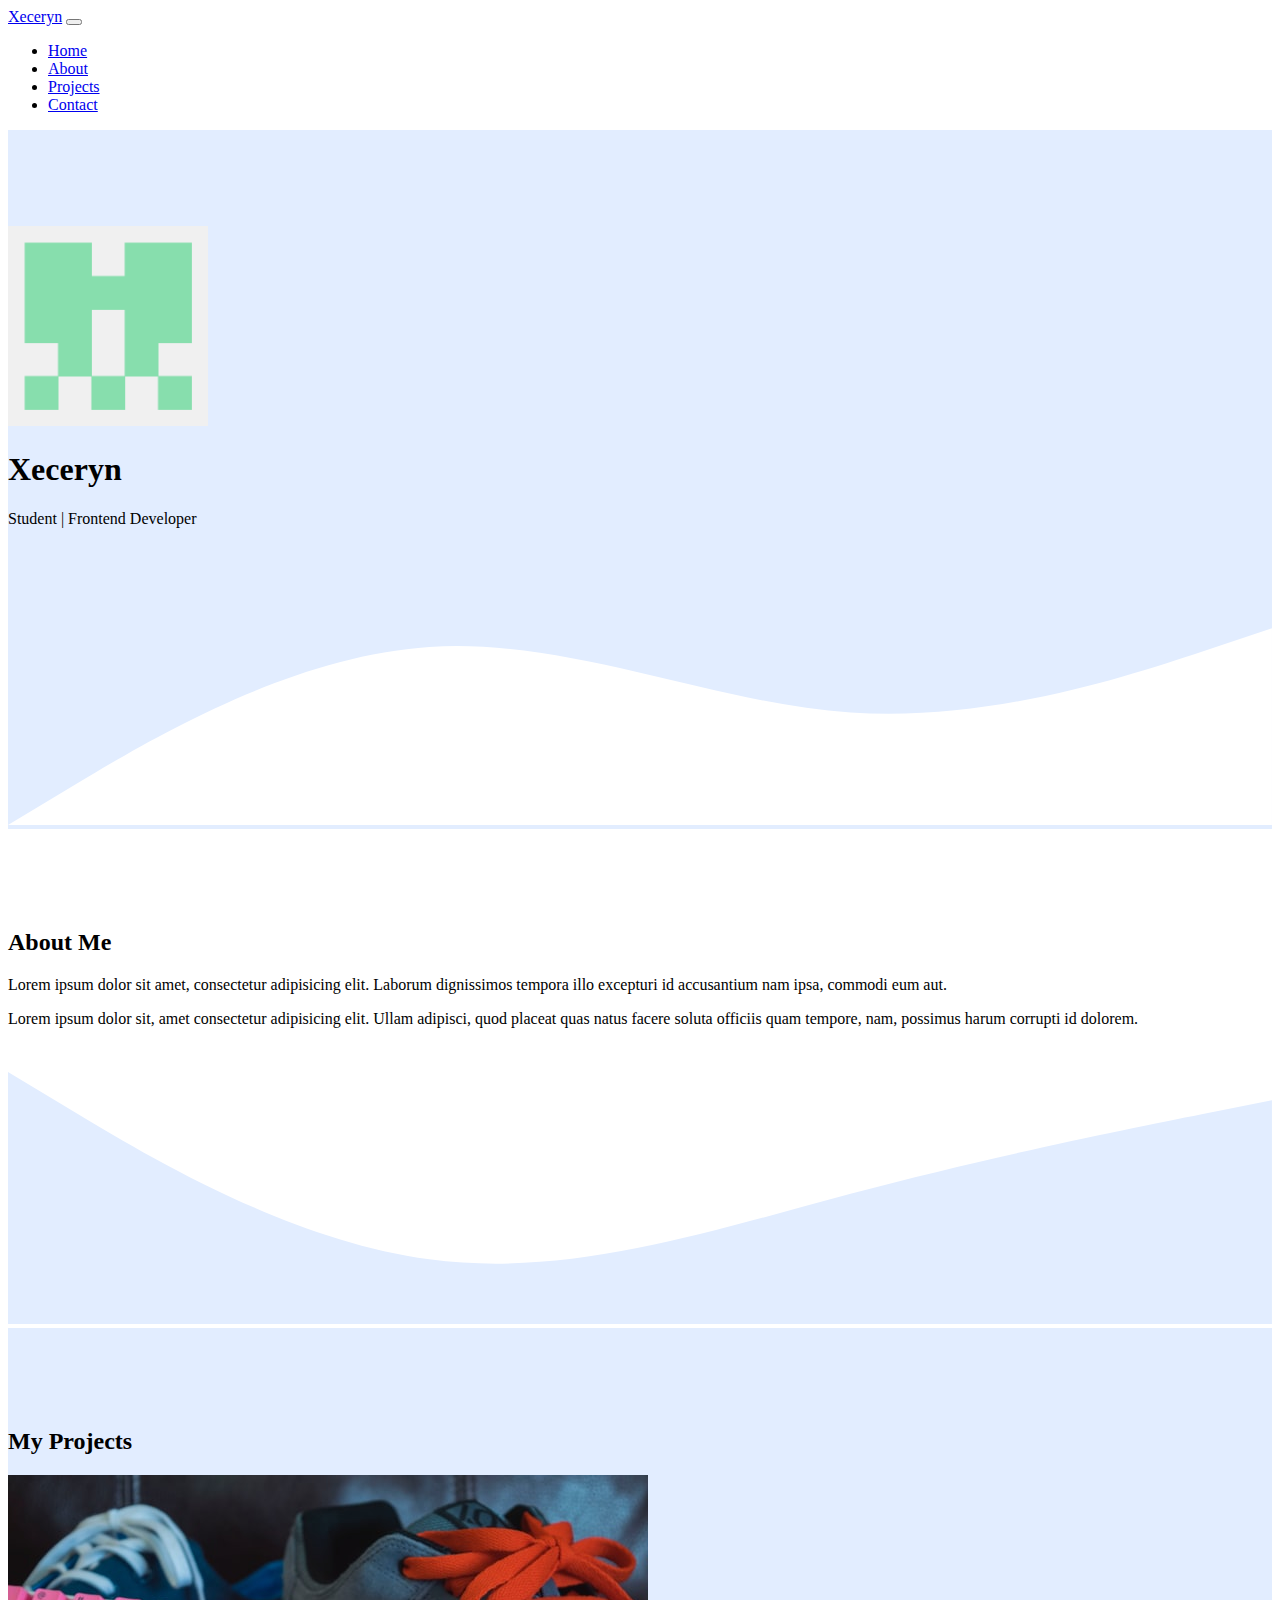
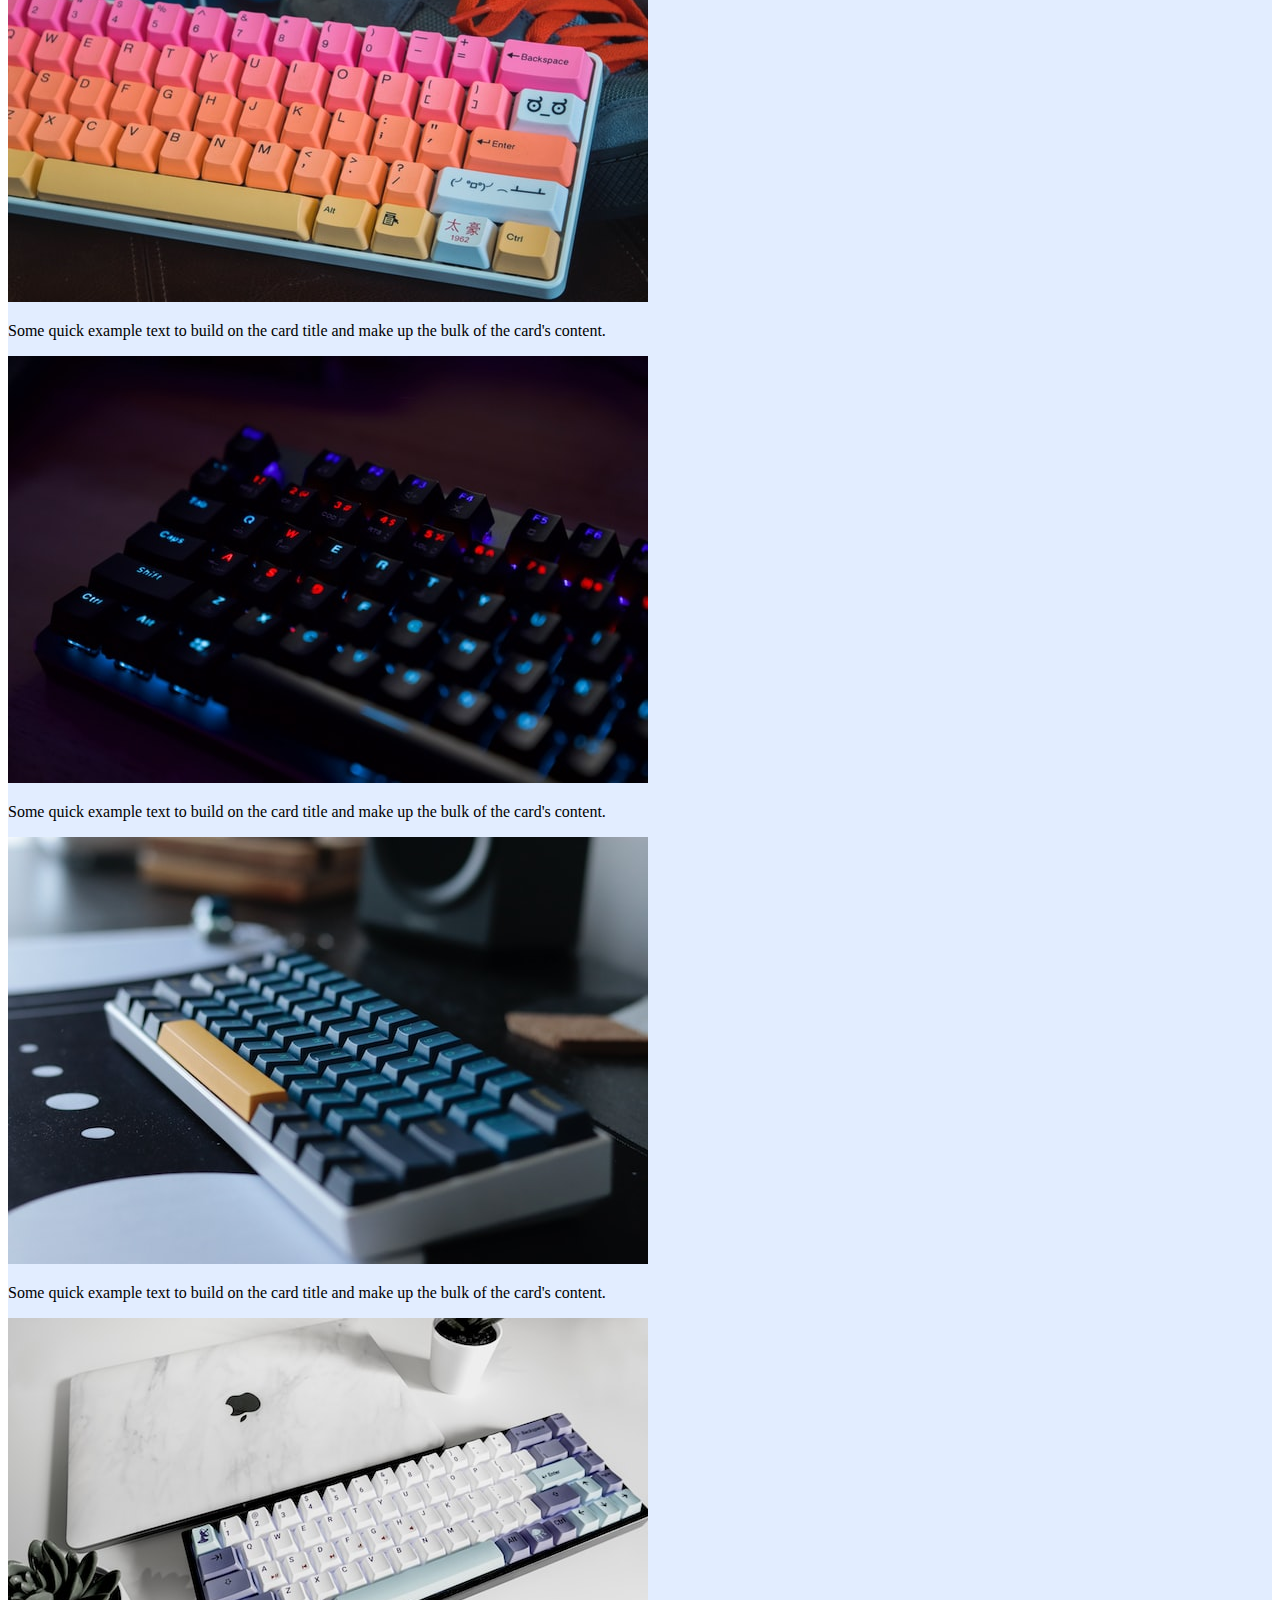
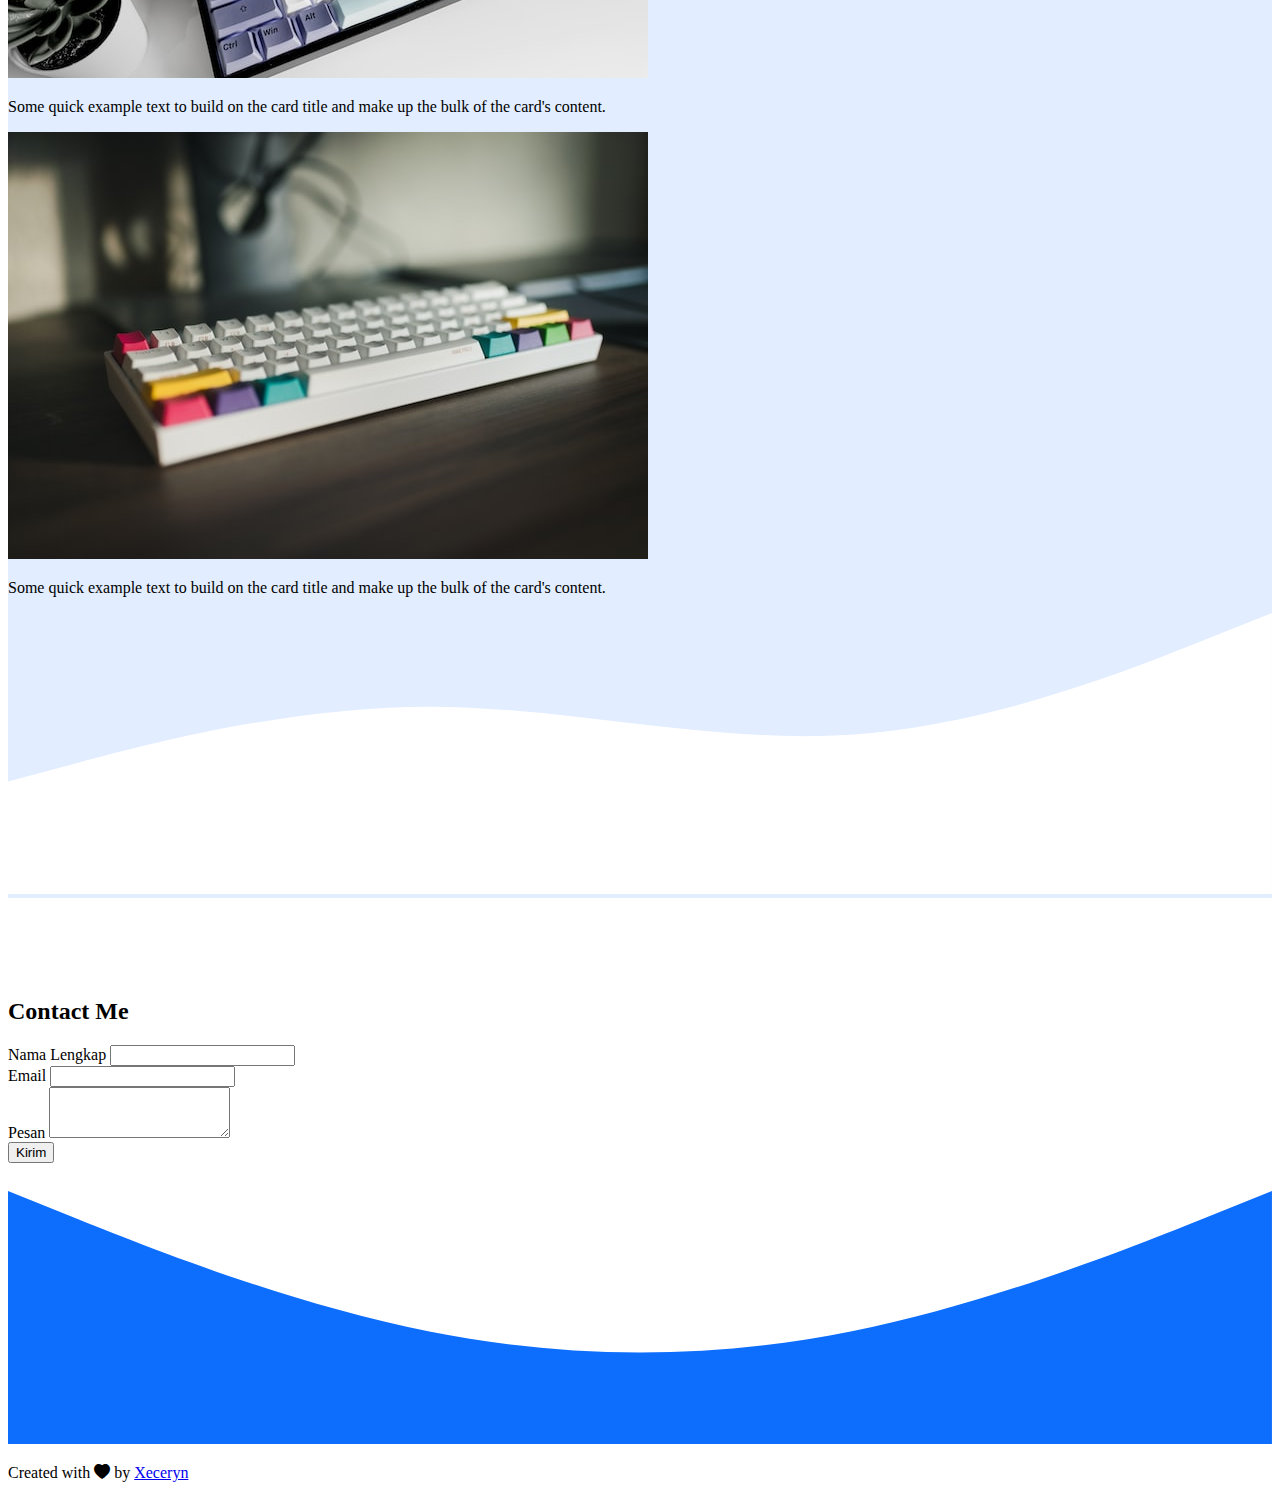
<file: index.html>
<!DOCTYPE html>
<html lang="en">
  <head>
    <!-- Required meta tags -->
    <meta charset="utf-8" />
    <meta name="viewport" content="width=device-width, initial-scale=1" />

    <!-- Bootstrap CSS -->
    <link href="https://cdn.jsdelivr.net/npm/bootstrap@5.0.2/dist/css/bootstrap.min.css" rel="stylesheet" integrity="sha384-EVSTQN3/azprG1Anm3QDgpJLIm9Nao0Yz1ztcQTwFspd3yD65VohhpuuCOmLASjC" crossorigin="anonymous" />

    <!-- Bootstrap Icons -->
    <link rel="stylesheet" href="https://cdn.jsdelivr.net/npm/bootstrap-icons@1.9.1/font/bootstrap-icons.css" />

    <!-- My CSS -->
    <link rel="stylesheet" href="./src/css/myportfolio.css" />

    <title>My Portfolio | Xeceryn</title>
  </head>
  <body id="home">
    <!-- Navbar -->
    <nav class="navbar fixed-top navbar-expand-lg navbar-dark bg-primary shadow-sm">
      <div class="container">
        <a class="navbar-brand" href="#">Xeceryn</a>
        <button class="navbar-toggler" type="button" data-bs-toggle="collapse" data-bs-target="#navbarNav" aria-controls="navbarNav" aria-expanded="false" aria-label="Toggle navigation">
          <span class="navbar-toggler-icon"></span>
        </button>
        <div class="collapse navbar-collapse" id="navbarNav">
          <ul class="navbar-nav ms-auto">
            <li class="nav-item">
              <a class="nav-link active" aria-current="page" href="#home">Home</a>
            </li>
            <li class="nav-item">
              <a class="nav-link" href="#about">About</a>
            </li>
            <li class="nav-item">
              <a class="nav-link" href="#projects">Projects</a>
            </li>
            <li class="nav-item">
              <a class="nav-link" href="#contact">Contact</a>
            </li>
          </ul>
        </div>
      </div>
    </nav>
    <!-- End Navbar  -->

    <!-- Jumbotron -->
    <section class="jumbotron text-center">
      <img src="./src/img/xeceryn.png" alt="Xeceryn" width="200" class="rounded-circle img-thumbnail" />
      <h1 class="display-4">Xeceryn</h1>
      <p class="lead">Student | Frontend Developer</p>
      <svg xmlns="http://www.w3.org/2000/svg" viewBox="0 0 1440 320">
        <path
          fill="#ffffff"
          fill-opacity="1"
          d="M0,320L80,272C160,224,320,128,480,117.3C640,107,800,181,960,192C1120,203,1280,149,1360,122.7L1440,96L1440,320L1360,320C1280,320,1120,320,960,320C800,320,640,320,480,320C320,320,160,320,80,320L0,320Z"
        ></path>
      </svg>
    </section>
    <!-- End Jumbotron -->

    <!-- About -->
    <section id="about">
      <div class="container">
        <div class="row">
          <div class="col text-center mb-3">
            <h2>About Me</h2>
          </div>
        </div>
        <div class="row justify-content-center fs-5 text-center">
          <div class="col-md-4">
            <p>Lorem ipsum dolor sit amet, consectetur adipisicing elit. Laborum dignissimos tempora illo excepturi id accusantium nam ipsa, commodi eum aut.</p>
          </div>
          <div class="col-md-4">
            <p>Lorem ipsum dolor sit, amet consectetur adipisicing elit. Ullam adipisci, quod placeat quas natus facere soluta officiis quam tempore, nam, possimus harum corrupti id dolorem.</p>
          </div>
        </div>
      </div>
      <svg xmlns="http://www.w3.org/2000/svg" viewBox="0 0 1440 320">
        <path
          fill="#e2edff"
          fill-opacity="1"
          d="M0,32L80,80C160,128,320,224,480,245.3C640,267,800,213,960,170.7C1120,128,1280,96,1360,80L1440,64L1440,320L1360,320C1280,320,1120,320,960,320C800,320,640,320,480,320C320,320,160,320,80,320L0,320Z"
        ></path>
      </svg>
    </section>
    <!-- End About -->

    <!-- Projects -->
    <section id="projects">
      <div class="container">
        <div class="row text-center mb-3">
          <div class="col">
            <h2>My Projects</h2>
          </div>
        </div>
        <div class="row justify-content-center">
          <div class="col-md-4 mb-3">
            <div class="card">
              <img src="./src/img/projects/1.jpg" class="card-img-top" alt="Project 1" />
              <div class="card-body">
                <p class="card-text">Some quick example text to build on the card title and make up the bulk of the card's content.</p>
              </div>
            </div>
          </div>
          <div class="col-md-4 mb-3">
            <div class="card">
              <img src="./src/img/projects/2.jpg" class="card-img-top" alt="Project 2" />
              <div class="card-body">
                <p class="card-text">Some quick example text to build on the card title and make up the bulk of the card's content.</p>
              </div>
            </div>
          </div>
          <div class="col-md-4 mb-3">
            <div class="card">
              <img src="./src/img/projects/3.jpg" class="card-img-top" alt="Project 3" />
              <div class="card-body">
                <p class="card-text">Some quick example text to build on the card title and make up the bulk of the card's content.</p>
              </div>
            </div>
          </div>
          <div class="col-md-4 mb-3">
            <div class="card">
              <img src="./src/img/projects/4.jpg" class="card-img-top" alt="Project 4" />
              <div class="card-body">
                <p class="card-text">Some quick example text to build on the card title and make up the bulk of the card's content.</p>
              </div>
            </div>
          </div>
          <div class="col-md-4 mb-3">
            <div class="card">
              <img src="./src/img/projects/5.jpg" class="card-img-top" alt="Project 5" />
              <div class="card-body">
                <p class="card-text">Some quick example text to build on the card title and make up the bulk of the card's content.</p>
              </div>
            </div>
          </div>
        </div>
      </div>
      <svg xmlns="http://www.w3.org/2000/svg" viewBox="0 0 1440 320">
        <path
          fill="#ffffff"
          fill-opacity="1"
          d="M0,192L80,170.7C160,149,320,107,480,106.7C640,107,800,149,960,138.7C1120,128,1280,64,1360,32L1440,0L1440,320L1360,320C1280,320,1120,320,960,320C800,320,640,320,480,320C320,320,160,320,80,320L0,320Z"
        ></path>
      </svg>
    </section>
    <!-- End Projects -->

    <!-- Contact -->
    <section id="contact">
      <div class="container">
        <div class="row text-center mb-3">
          <div class="col">
            <h2>Contact Me</h2>
          </div>
        </div>
        <div class="row justify-content-center">
          <div class="col-md-6">
            <form>
              <div class="mb-3">
                <label for="name" class="form-label">Nama Lengkap</label>
                <input type="text" class="form-control" id="name" aria-describedby="name" />
              </div>
              <div class="mb-3">
                <label for="email" class="form-label">Email</label>
                <input type="email" class="form-control" id="email" aria-describedby="enail" />
              </div>
              <div class="mb-3">
                <label for="pesan" class="form-label">Pesan</label>
                <textarea class="form-control" id="pesan" rows="3"></textarea>
              </div>
              <button type="submit" class="btn btn-primary">Kirim</button>
            </form>
          </div>
        </div>
      </div>
      <svg xmlns="http://www.w3.org/2000/svg" viewBox="0 0 1440 320">
        <path
          fill="#0d6efd"
          fill-opacity="1"
          d="M0,32L80,64C160,96,320,160,480,192C640,224,800,224,960,192C1120,160,1280,96,1360,64L1440,32L1440,320L1360,320C1280,320,1120,320,960,320C800,320,640,320,480,320C320,320,160,320,80,320L0,320Z"
        ></path>
      </svg>
    </section>
    <!-- End Contact -->

    <!-- Footer -->
    <footer class="bg-primary text-white text-center pb-5">
      <p>Created with <i class="bi bi-heart-fill text-danger"></i> by <a href="https://github.com/Xeceryn" class="text-white fw-bold">Xeceryn</a></p>
    </footer>
    <!-- End Footer -->
    <script src="https://cdn.jsdelivr.net/npm/bootstrap@5.0.2/dist/js/bootstrap.bundle.min.js" integrity="sha384-MrcW6ZMFYlzcLA8Nl+NtUVF0sA7MsXsP1UyJoMp4YLEuNSfAP+JcXn/tWtIaxVXM" crossorigin="anonymous"></script>
  </body>
</html>
</file>
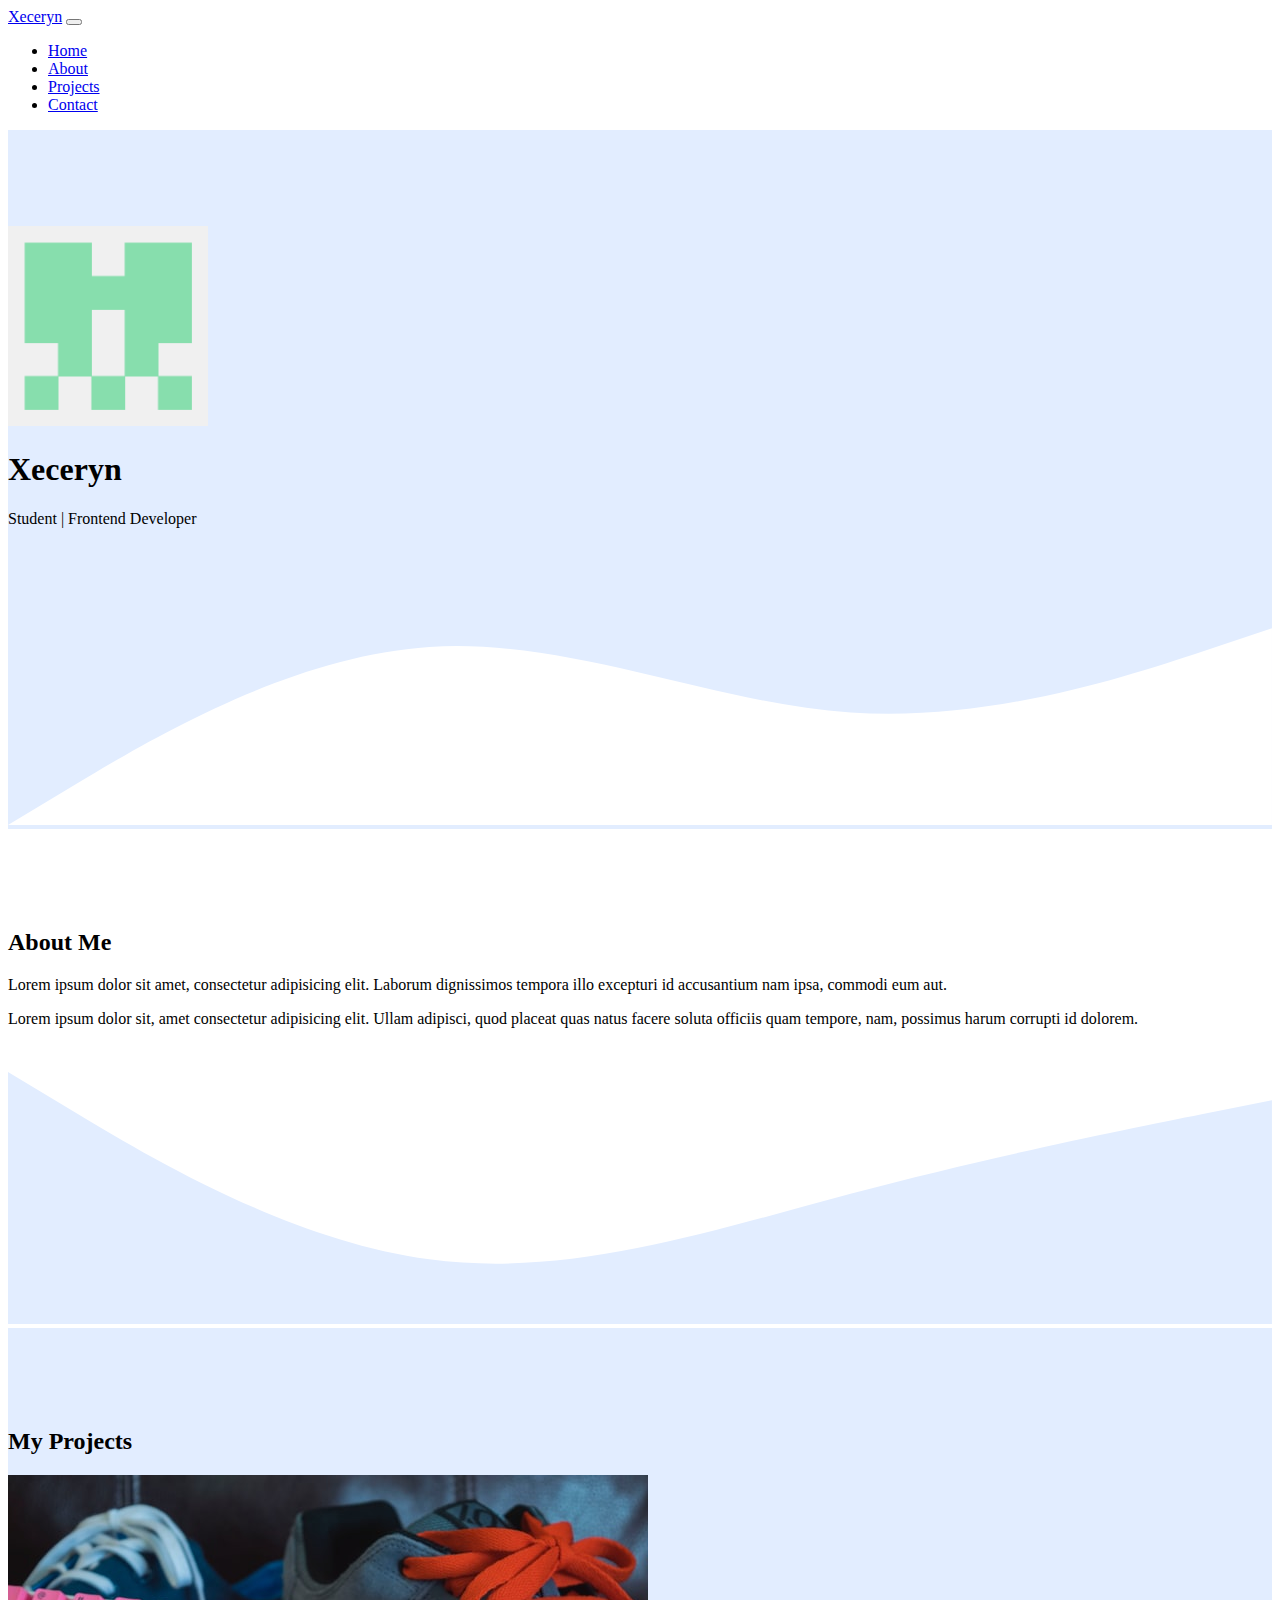
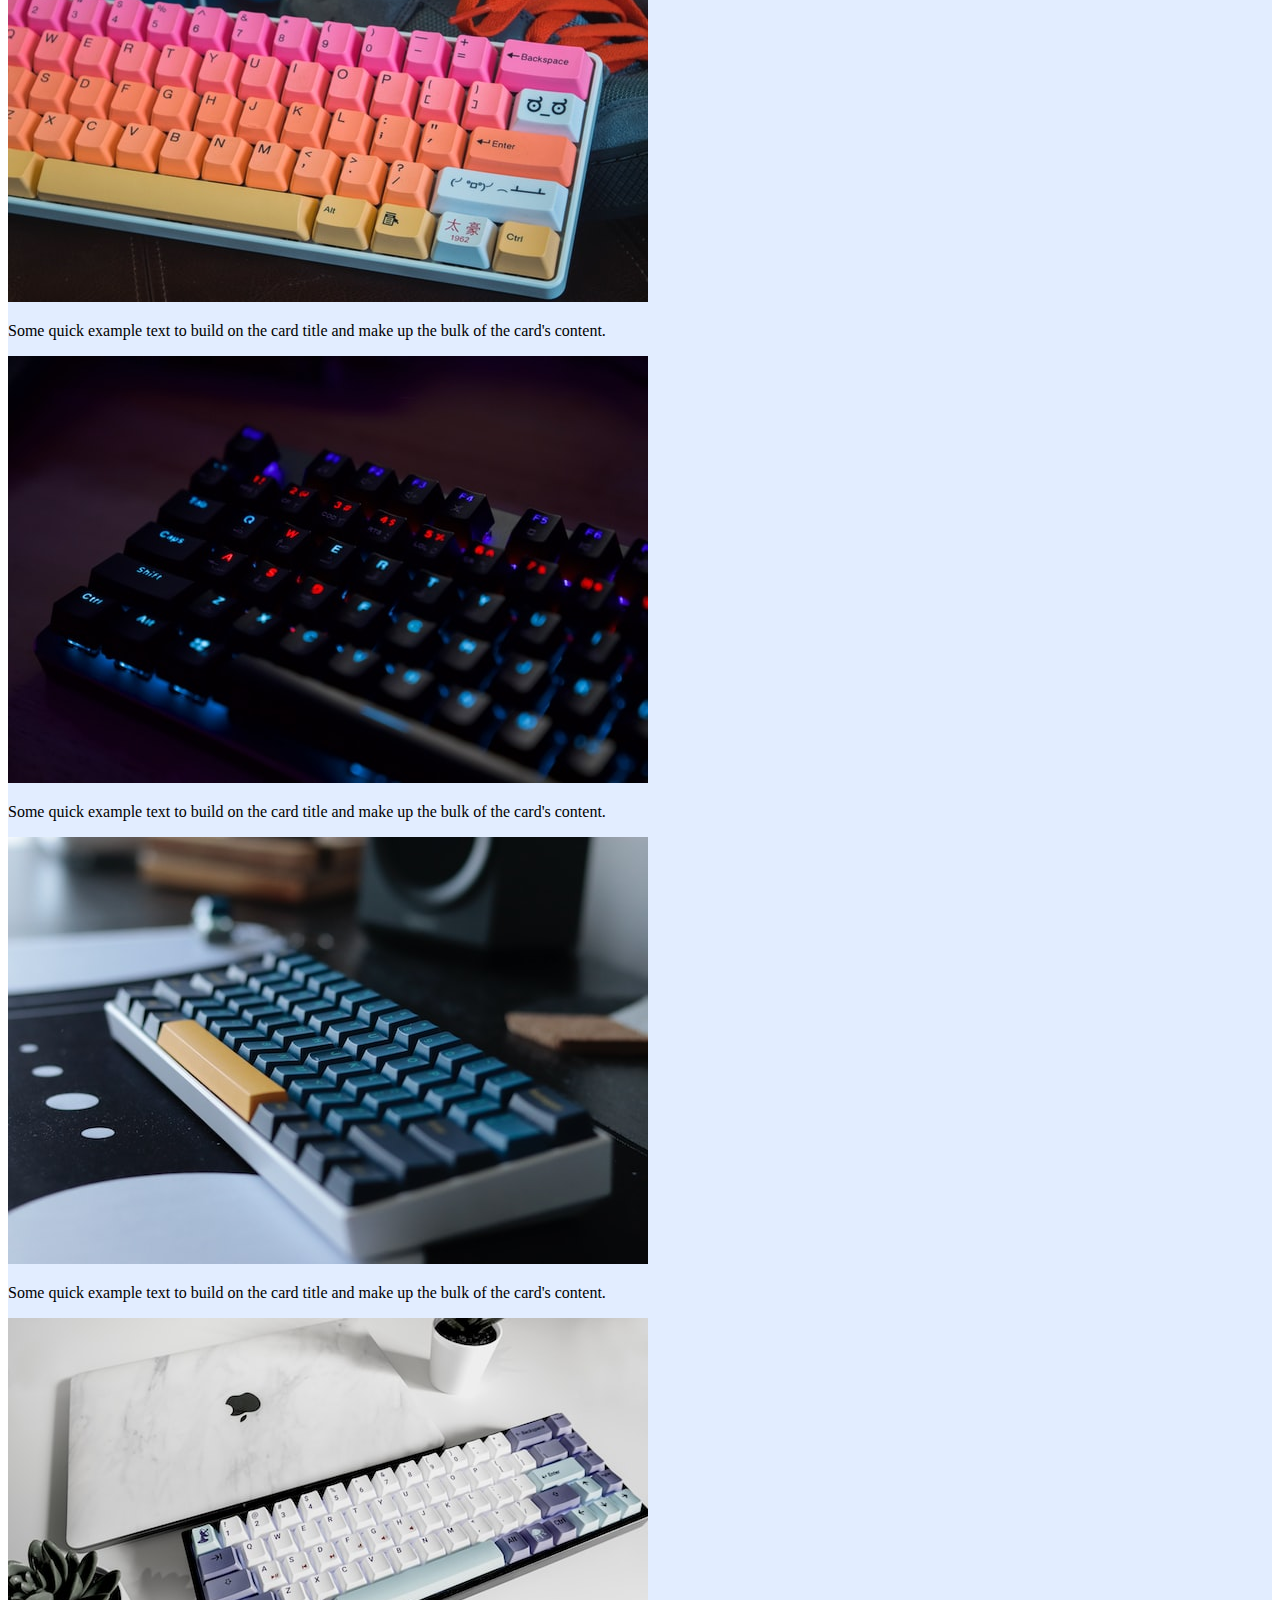
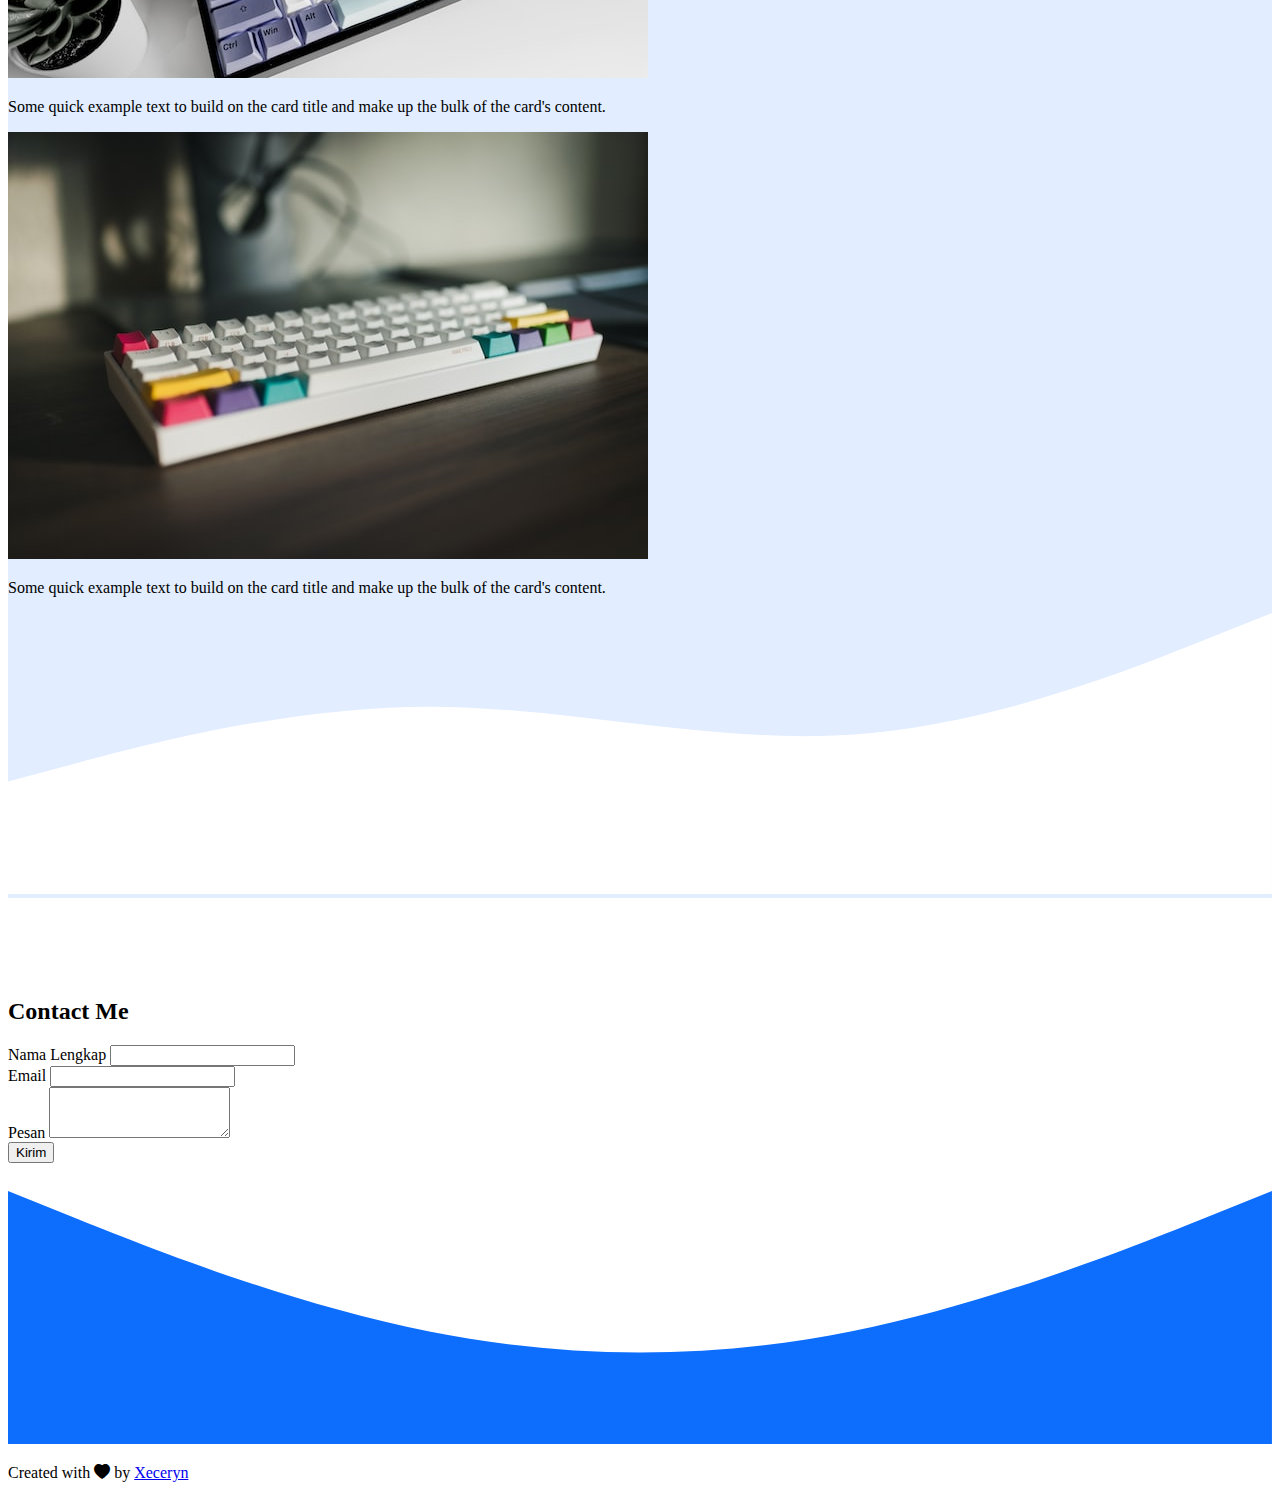
<file: src/index.html>
<!DOCTYPE html>
<html lang="en">
  <head>
    <!-- Required meta tags -->
    <meta charset="utf-8" />
    <meta name="viewport" content="width=device-width, initial-scale=1" />

    <!-- Bootstrap CSS -->
    <link href="https://cdn.jsdelivr.net/npm/bootstrap@5.0.2/dist/css/bootstrap.min.css" rel="stylesheet" integrity="sha384-EVSTQN3/azprG1Anm3QDgpJLIm9Nao0Yz1ztcQTwFspd3yD65VohhpuuCOmLASjC" crossorigin="anonymous" />

    <!-- Bootstrap Icons -->
    <link rel="stylesheet" href="https://cdn.jsdelivr.net/npm/bootstrap-icons@1.9.1/font/bootstrap-icons.css" />

    <!-- My CSS -->
    <link rel="stylesheet" href="./css/myportfolio.css" />

    <title>My Portfolio | Xeceryn</title>
  </head>
  <body id="home">
    <!-- Navbar -->
    <nav class="navbar fixed-top navbar-expand-lg navbar-dark bg-primary shadow-sm">
      <div class="container">
        <a class="navbar-brand" href="#">Xeceryn</a>
        <button class="navbar-toggler" type="button" data-bs-toggle="collapse" data-bs-target="#navbarNav" aria-controls="navbarNav" aria-expanded="false" aria-label="Toggle navigation">
          <span class="navbar-toggler-icon"></span>
        </button>
        <div class="collapse navbar-collapse" id="navbarNav">
          <ul class="navbar-nav ms-auto">
            <li class="nav-item">
              <a class="nav-link active" aria-current="page" href="#home">Home</a>
            </li>
            <li class="nav-item">
              <a class="nav-link" href="#about">About</a>
            </li>
            <li class="nav-item">
              <a class="nav-link" href="#projects">Projects</a>
            </li>
            <li class="nav-item">
              <a class="nav-link" href="#contact">Contact</a>
            </li>
          </ul>
        </div>
      </div>
    </nav>
    <!-- End Navbar  -->

    <!-- Jumbotron -->
    <section class="jumbotron text-center">
      <img src="img/xeceryn.png" alt="Xeceryn" width="200" class="rounded-circle img-thumbnail" />
      <h1 class="display-4">Xeceryn</h1>
      <p class="lead">Student | Frontend Developer</p>
      <svg xmlns="http://www.w3.org/2000/svg" viewBox="0 0 1440 320">
        <path
          fill="#ffffff"
          fill-opacity="1"
          d="M0,320L80,272C160,224,320,128,480,117.3C640,107,800,181,960,192C1120,203,1280,149,1360,122.7L1440,96L1440,320L1360,320C1280,320,1120,320,960,320C800,320,640,320,480,320C320,320,160,320,80,320L0,320Z"
        ></path>
      </svg>
    </section>
    <!-- End Jumbotron -->

    <!-- About -->
    <section id="about">
      <div class="container">
        <div class="row">
          <div class="col text-center mb-3">
            <h2>About Me</h2>
          </div>
        </div>
        <div class="row justify-content-center fs-5 text-center">
          <div class="col-md-4">
            <p>Lorem ipsum dolor sit amet, consectetur adipisicing elit. Laborum dignissimos tempora illo excepturi id accusantium nam ipsa, commodi eum aut.</p>
          </div>
          <div class="col-md-4">
            <p>Lorem ipsum dolor sit, amet consectetur adipisicing elit. Ullam adipisci, quod placeat quas natus facere soluta officiis quam tempore, nam, possimus harum corrupti id dolorem.</p>
          </div>
        </div>
      </div>
      <svg xmlns="http://www.w3.org/2000/svg" viewBox="0 0 1440 320">
        <path
          fill="#e2edff"
          fill-opacity="1"
          d="M0,32L80,80C160,128,320,224,480,245.3C640,267,800,213,960,170.7C1120,128,1280,96,1360,80L1440,64L1440,320L1360,320C1280,320,1120,320,960,320C800,320,640,320,480,320C320,320,160,320,80,320L0,320Z"
        ></path>
      </svg>
    </section>
    <!-- End About -->

    <!-- Projects -->
    <section id="projects">
      <div class="container">
        <div class="row text-center mb-3">
          <div class="col">
            <h2>My Projects</h2>
          </div>
        </div>
        <div class="row justify-content-center">
          <div class="col-md-4 mb-3">
            <div class="card">
              <img src="img/projects/1.jpg" class="card-img-top" alt="Project 1" />
              <div class="card-body">
                <p class="card-text">Some quick example text to build on the card title and make up the bulk of the card's content.</p>
              </div>
            </div>
          </div>
          <div class="col-md-4 mb-3">
            <div class="card">
              <img src="img/projects/2.jpg" class="card-img-top" alt="Project 2" />
              <div class="card-body">
                <p class="card-text">Some quick example text to build on the card title and make up the bulk of the card's content.</p>
              </div>
            </div>
          </div>
          <div class="col-md-4 mb-3">
            <div class="card">
              <img src="img/projects/3.jpg" class="card-img-top" alt="Project 3" />
              <div class="card-body">
                <p class="card-text">Some quick example text to build on the card title and make up the bulk of the card's content.</p>
              </div>
            </div>
          </div>
          <div class="col-md-4 mb-3">
            <div class="card">
              <img src="img/projects/4.jpg" class="card-img-top" alt="Project 4" />
              <div class="card-body">
                <p class="card-text">Some quick example text to build on the card title and make up the bulk of the card's content.</p>
              </div>
            </div>
          </div>
          <div class="col-md-4 mb-3">
            <div class="card">
              <img src="img/projects/5.jpg" class="card-img-top" alt="Project 5" />
              <div class="card-body">
                <p class="card-text">Some quick example text to build on the card title and make up the bulk of the card's content.</p>
              </div>
            </div>
          </div>
        </div>
      </div>
      <svg xmlns="http://www.w3.org/2000/svg" viewBox="0 0 1440 320">
        <path
          fill="#ffffff"
          fill-opacity="1"
          d="M0,192L80,170.7C160,149,320,107,480,106.7C640,107,800,149,960,138.7C1120,128,1280,64,1360,32L1440,0L1440,320L1360,320C1280,320,1120,320,960,320C800,320,640,320,480,320C320,320,160,320,80,320L0,320Z"
        ></path>
      </svg>
    </section>
    <!-- End Projects -->

    <!-- Contact -->
    <section id="contact">
      <div class="container">
        <div class="row text-center mb-3">
          <div class="col">
            <h2>Contact Me</h2>
          </div>
        </div>
        <div class="row justify-content-center">
          <div class="col-md-6">
            <form>
              <div class="mb-3">
                <label for="name" class="form-label">Nama Lengkap</label>
                <input type="text" class="form-control" id="name" aria-describedby="name" />
              </div>
              <div class="mb-3">
                <label for="email" class="form-label">Email</label>
                <input type="email" class="form-control" id="email" aria-describedby="enail" />
              </div>
              <div class="mb-3">
                <label for="pesan" class="form-label">Pesan</label>
                <textarea class="form-control" id="pesan" rows="3"></textarea>
              </div>
              <button type="submit" class="btn btn-primary">Kirim</button>
            </form>
          </div>
        </div>
      </div>
      <svg xmlns="http://www.w3.org/2000/svg" viewBox="0 0 1440 320">
        <path
          fill="#0d6efd"
          fill-opacity="1"
          d="M0,32L80,64C160,96,320,160,480,192C640,224,800,224,960,192C1120,160,1280,96,1360,64L1440,32L1440,320L1360,320C1280,320,1120,320,960,320C800,320,640,320,480,320C320,320,160,320,80,320L0,320Z"
        ></path>
      </svg>
    </section>
    <!-- End Contact -->

    <!-- Footer -->
    <footer class="bg-primary text-white text-center pb-5">
      <p>Created with <i class="bi bi-heart-fill text-danger"></i> by <a href="https://github.com/Xeceryn" class="text-white fw-bold">Xeceryn</a></p>
    </footer>
    <!-- End Footer -->
    <script src="https://cdn.jsdelivr.net/npm/bootstrap@5.0.2/dist/js/bootstrap.bundle.min.js" integrity="sha384-MrcW6ZMFYlzcLA8Nl+NtUVF0sA7MsXsP1UyJoMp4YLEuNSfAP+JcXn/tWtIaxVXM" crossorigin="anonymous"></script>
  </body>
</html>
</file>
<file: src/css/myportfolio.css>
.jumbotron {
  padding-top: 6rem;
  background-color: #e2edff;
}

#projects {
  background-color: #e2edff;
}

section {
  padding-top: 5rem;
}
</file>
